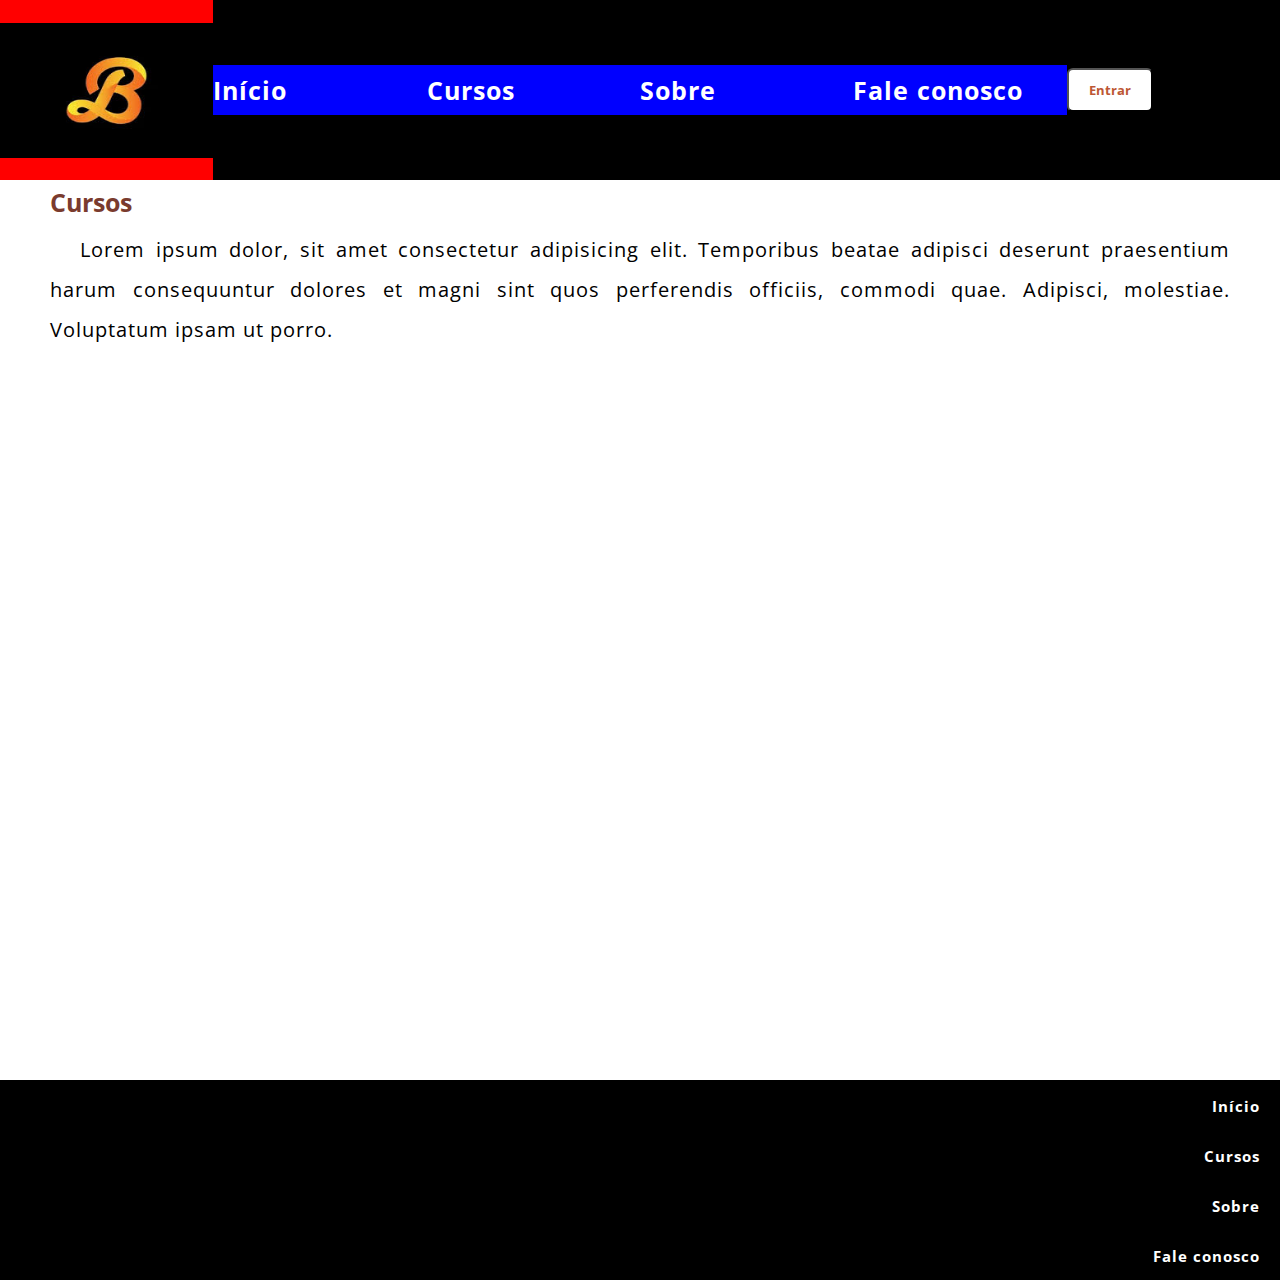
<file: cursos.html>
<!DOCTYPE html>
<html lang="pt-br">
	<head>
		<meta charset="UTF-8" />
		<meta name="viewport" content="width=device-width, initial-scale=1.0" />
		<title>Cursos</title>
		<scrip src="./scripts/main.js"></scrip>
		<link href="./styles/style.css" rel="stylesheet" />
		<link rel="preconnect" href="https://fonts.googleapis.com" />
		<link rel="preconnect" href="https://fonts.gstatic.com" crossorigin />
		<link
			href="https://fonts.googleapis.com/css2?family=Rubik+Bubbles&display=swap"
			rel="stylesheet"
		/>
		<link rel="preconnect" href="https://fonts.googleapis.com" />
		<link rel="preconnect" href="https://fonts.gstatic.com" crossorigin />
		<link
			href="https://fonts.googleapis.com/css2?family=Open+Sans:ital,wght@0,300;1,300&family=Rubik+Bubbles&display=swap"
			rel="stylesheet"
		/>
	</head>
	<body>
		<header>
			<ul class="topnav" id="menu-nav">
				<div class="logo">
					<a class="botoes-menu-sup" id="logo" href="./home.html">
						<img id="imagem-logo" src="images/letter.jfif" />
					</a>
				</div>
				<li>
					<a class="botoes-menu-sup" id="inicio" href="./home.html">Início</a>
				</li>
				<li>
					<a class="botoes-menu-sup" id="cursos" href="./cursos.html">Cursos</a>
				</li>
				<li>
					<a class="botoes-menu-sup" id="sobre" href="./sobre.html">Sobre</a>
				</li>
				<li>
					<a class="botoes-menu-sup" id="fale-conosco" href="./faleconosco.html"
						>Fale conosco</a
					>
				</li>
				<li>
					<div class="menu-button">
						<form action="login.html">
							<button id="login-button" type="submit">Entrar</button>
						</form>
					</div>
				</li>
			</ul>
		</header>

		<div class="conteúdo-página">
			<h1>Cursos</h1>
			<p>
				Lorem ipsum dolor, sit amet consectetur adipisicing elit. Temporibus
				beatae adipisci deserunt praesentium harum consequuntur dolores et magni
				sint quos perferendis officiis, commodi quae. Adipisci, molestiae.
				Voluptatum ipsam ut porro.
			</p>
		</div>

		<footer>
			<nav>
				<ul id="footer">
					<li>
						<a class="link-footer" id="inicio-footer" href="./home.html"
							>Início</a
						>
					</li>

					<li>
						<a class="link-footer" id="cursos-footer" href="./cursos.html"
							>Cursos</a
						>
					</li>

					<li>
						<a class="link-footer" id="sobre-footer" href="./sobre.html"
							>Sobre</a
						>
					</li>

					<li>
						<a
							class="link-footer"
							id="fale-conosco-footer"
							href="./faleconosco.html"
							>Fale conosco</a
						>
					</li>
				</ul>
			</nav>
		</footer>
	</body>
</html>
</file>
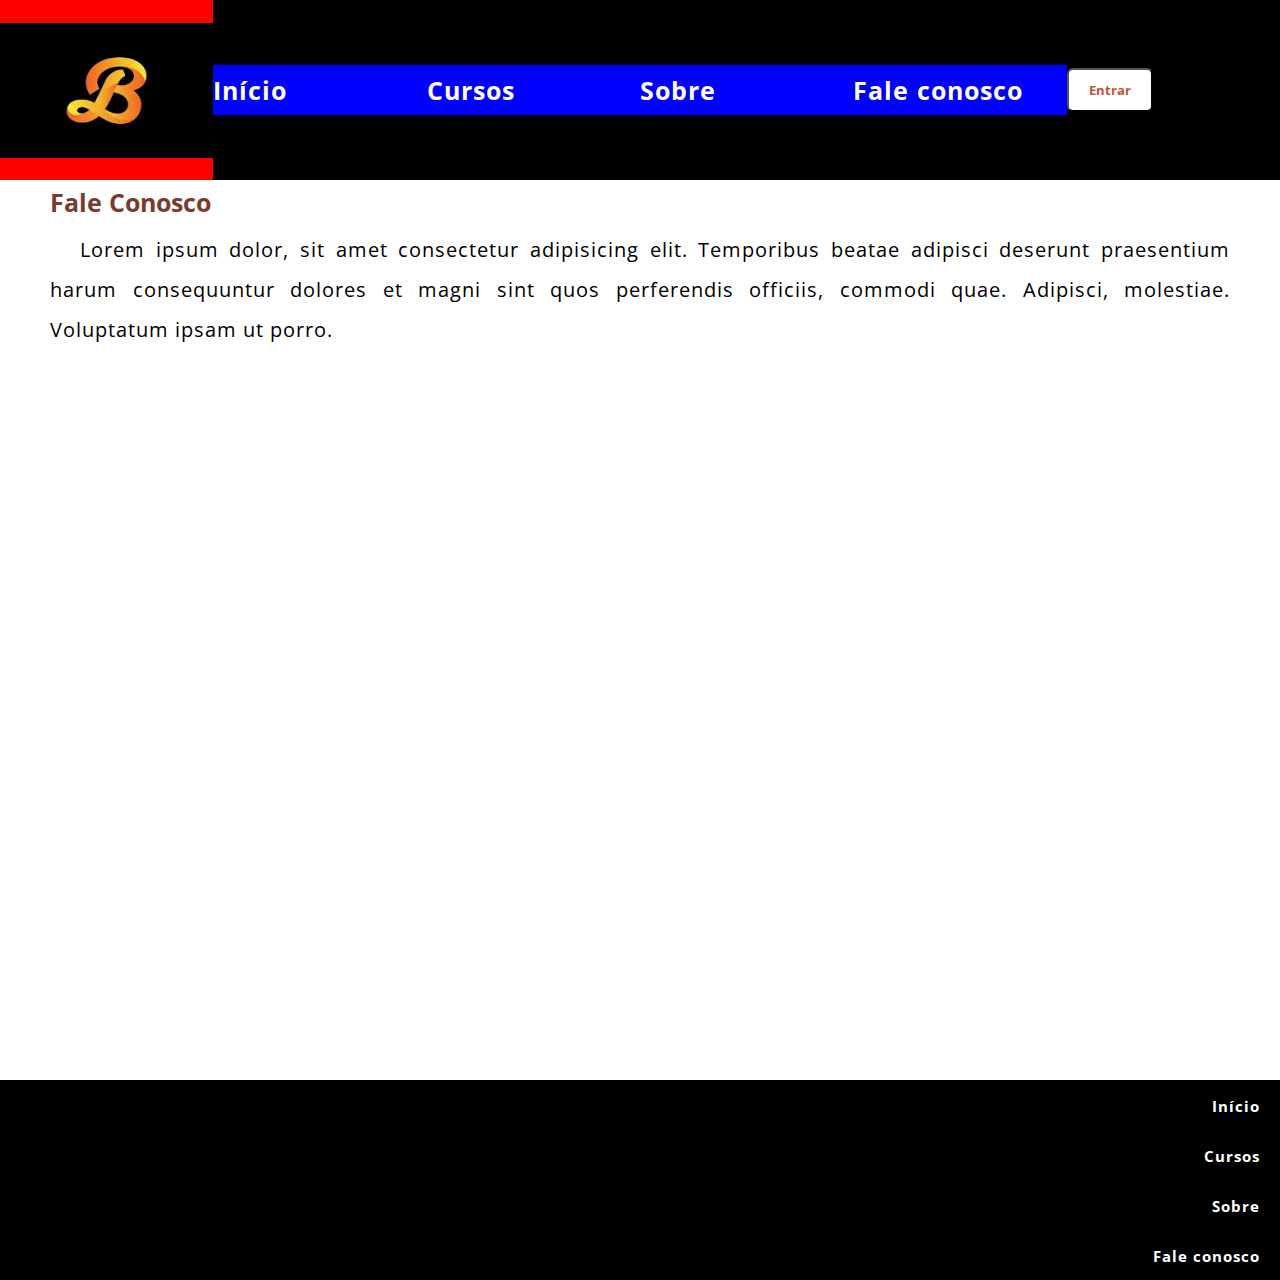
<file: faleconosco.html>
<!DOCTYPE html>
<html lang="pt-br">
	<head>
		<meta charset="UTF-8" />
		<meta name="viewport" content="width=device-width, initial-scale=1.0" />
		<title>Fale Conosco</title>
		<scrip src="./scripts/main.js"></scrip>
		<link href="./styles/style.css" rel="stylesheet" />
		<link rel="preconnect" href="https://fonts.googleapis.com" />
		<link rel="preconnect" href="https://fonts.gstatic.com" crossorigin />
		<link
			href="https://fonts.googleapis.com/css2?family=Rubik+Bubbles&display=swap"
			rel="stylesheet"
		/>
		<link rel="preconnect" href="https://fonts.googleapis.com" />
		<link rel="preconnect" href="https://fonts.gstatic.com" crossorigin />
		<link
			href="https://fonts.googleapis.com/css2?family=Open+Sans:ital,wght@0,300;1,300&family=Rubik+Bubbles&display=swap"
			rel="stylesheet"
		/>
	</head>
	<body>
		<header>
			<ul class="topnav" id="menu-nav">
				<div class="logo">
					<a class="botoes-menu-sup" id="logo" href="./home.html">
						<img id="imagem-logo" src="images/letter.jfif" />
					</a>
				</div>
				<li>
					<a class="botoes-menu-sup" id="inicio" href="./home.html">Início</a>
				</li>
				<li>
					<a class="botoes-menu-sup" id="cursos" href="./cursos.html">Cursos</a>
				</li>
				<li>
					<a class="botoes-menu-sup" id="sobre" href="./sobre.html">Sobre</a>
				</li>
				<li>
					<a class="botoes-menu-sup" id="fale-conosco" href="./faleconosco.html"
						>Fale conosco</a
					>
				</li>
				<li>
					<div class="menu-button">
						<form action="login.html">
							<button id="login-button" type="submit">Entrar</button>
						</form>
					</div>
				</li>
			</ul>
		</header>
		<div class="conteúdo-página">
			<h1>Fale Conosco</h1>
			<p>
				Lorem ipsum dolor, sit amet consectetur adipisicing elit. Temporibus
				beatae adipisci deserunt praesentium harum consequuntur dolores et magni
				sint quos perferendis officiis, commodi quae. Adipisci, molestiae.
				Voluptatum ipsam ut porro.
			</p>
		</div>
		<footer>
			<nav>
				<ul id="footer">
					<li>
						<a class="link-footer" id="inicio-footer" href="./home.html"
							>Início</a
						>
					</li>

					<li>
						<a class="link-footer" id="cursos-footer" href="./cursos.html"
							>Cursos</a
						>
					</li>

					<li>
						<a class="link-footer" id="sobre-footer" href="./sobre.html"
							>Sobre</a
						>
					</li>

					<li>
						<a
							class="link-footer"
							id="fale-conosco-footer"
							href="./faleconosco.html"
							>Fale conosco</a
						>
					</li>
				</ul>
			</nav>
		</footer>
	</body>
</html>
</file>
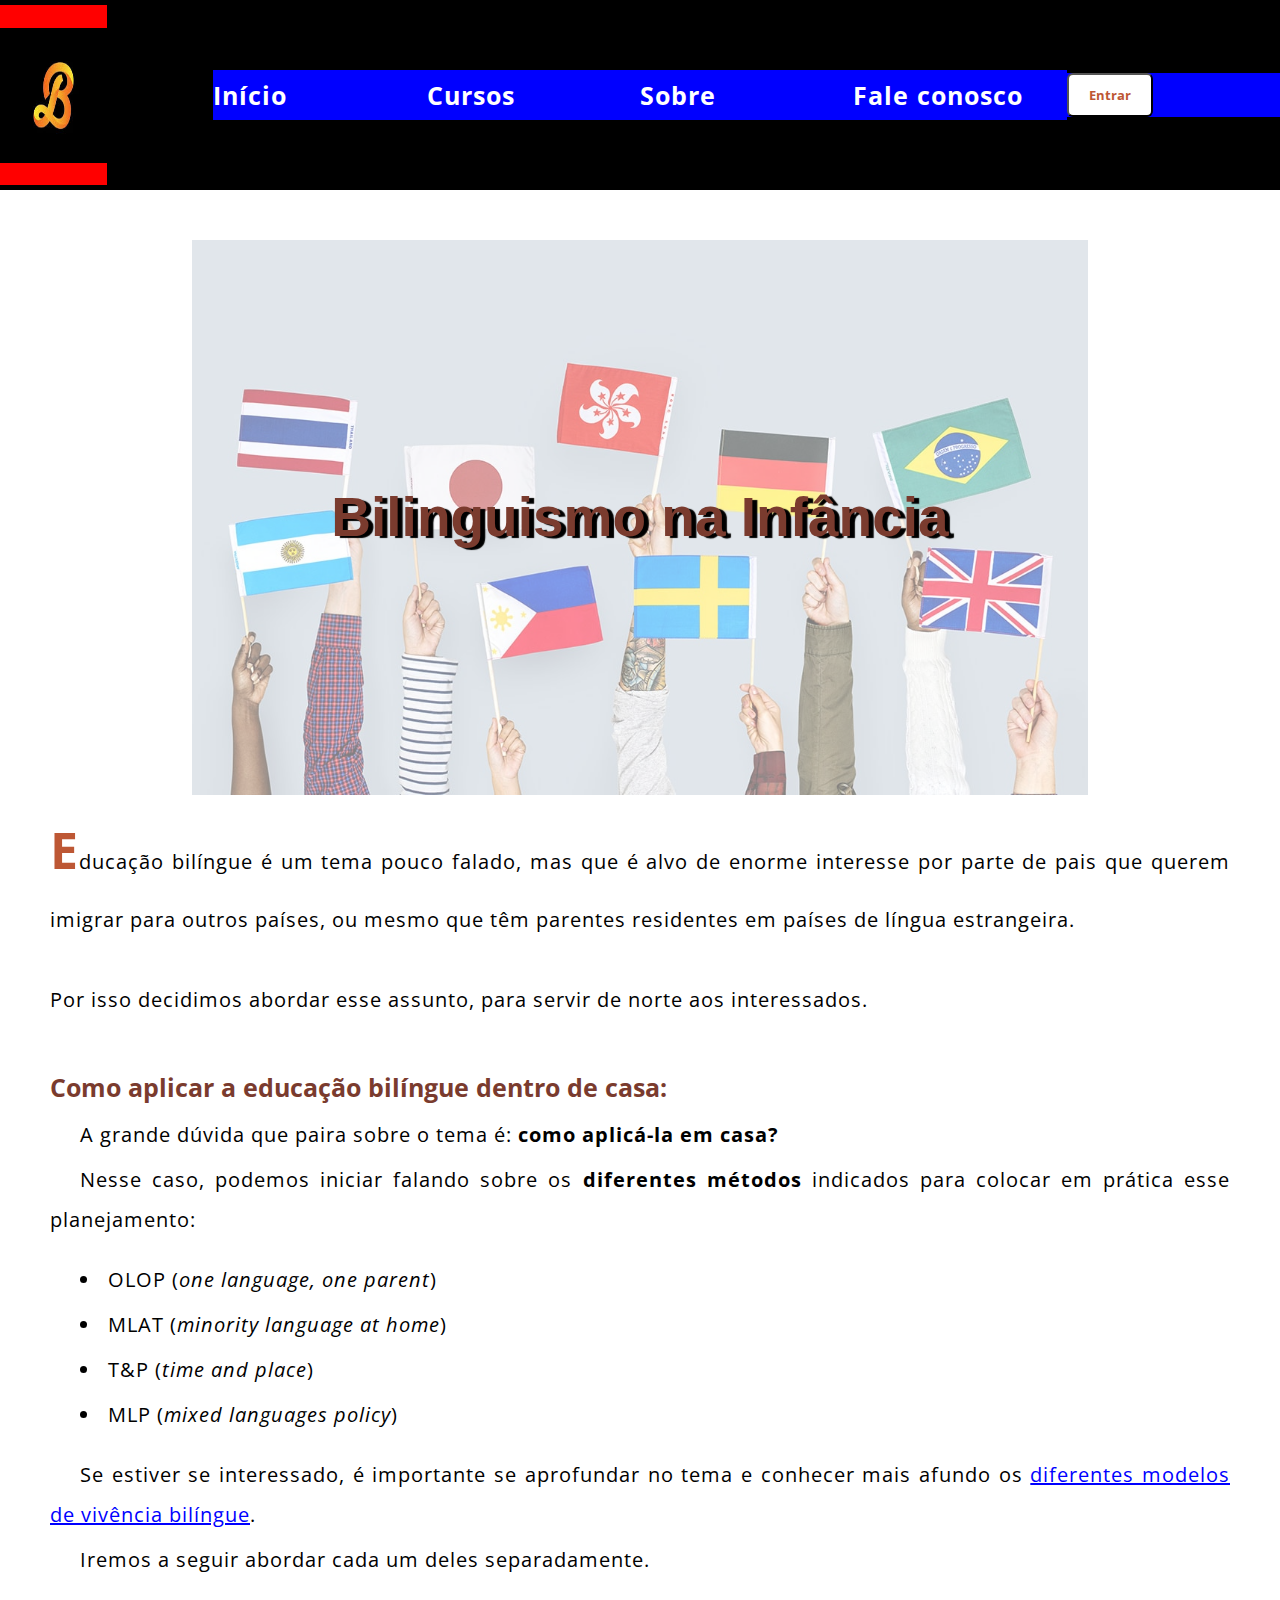
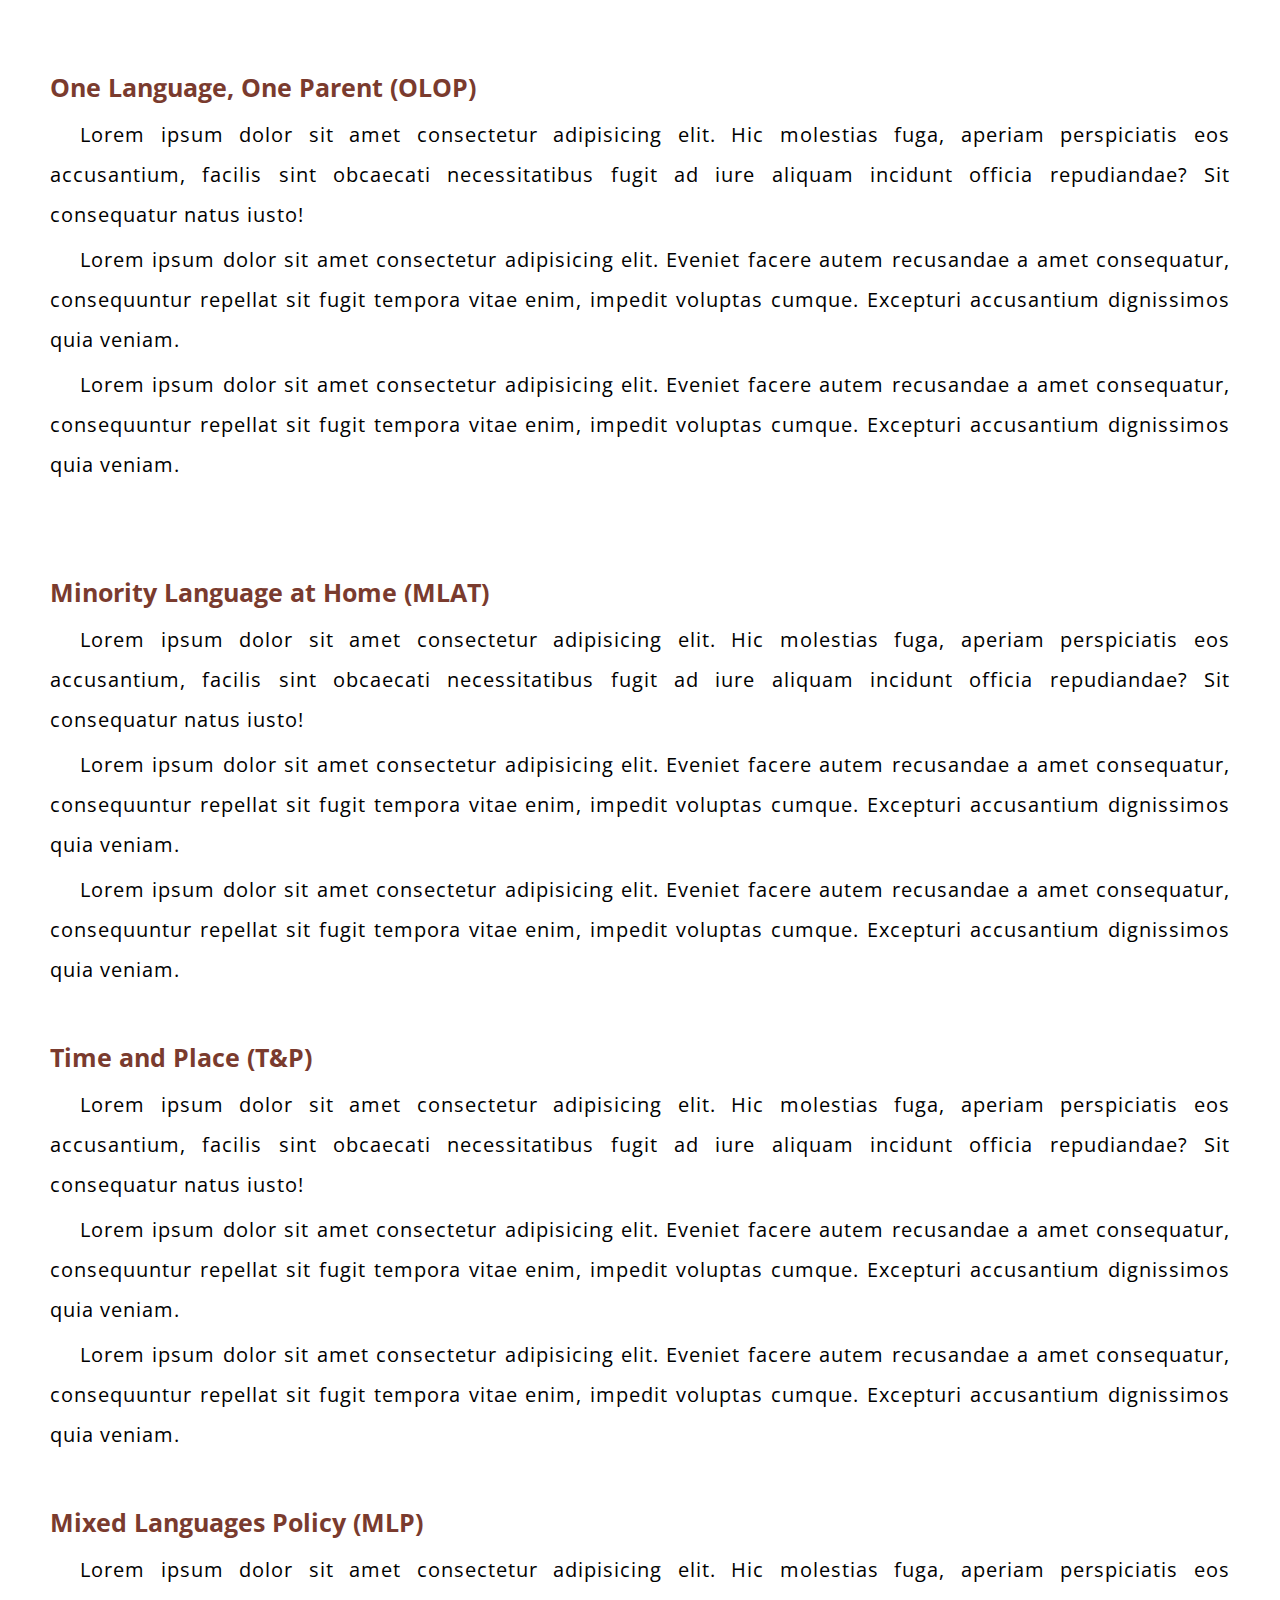
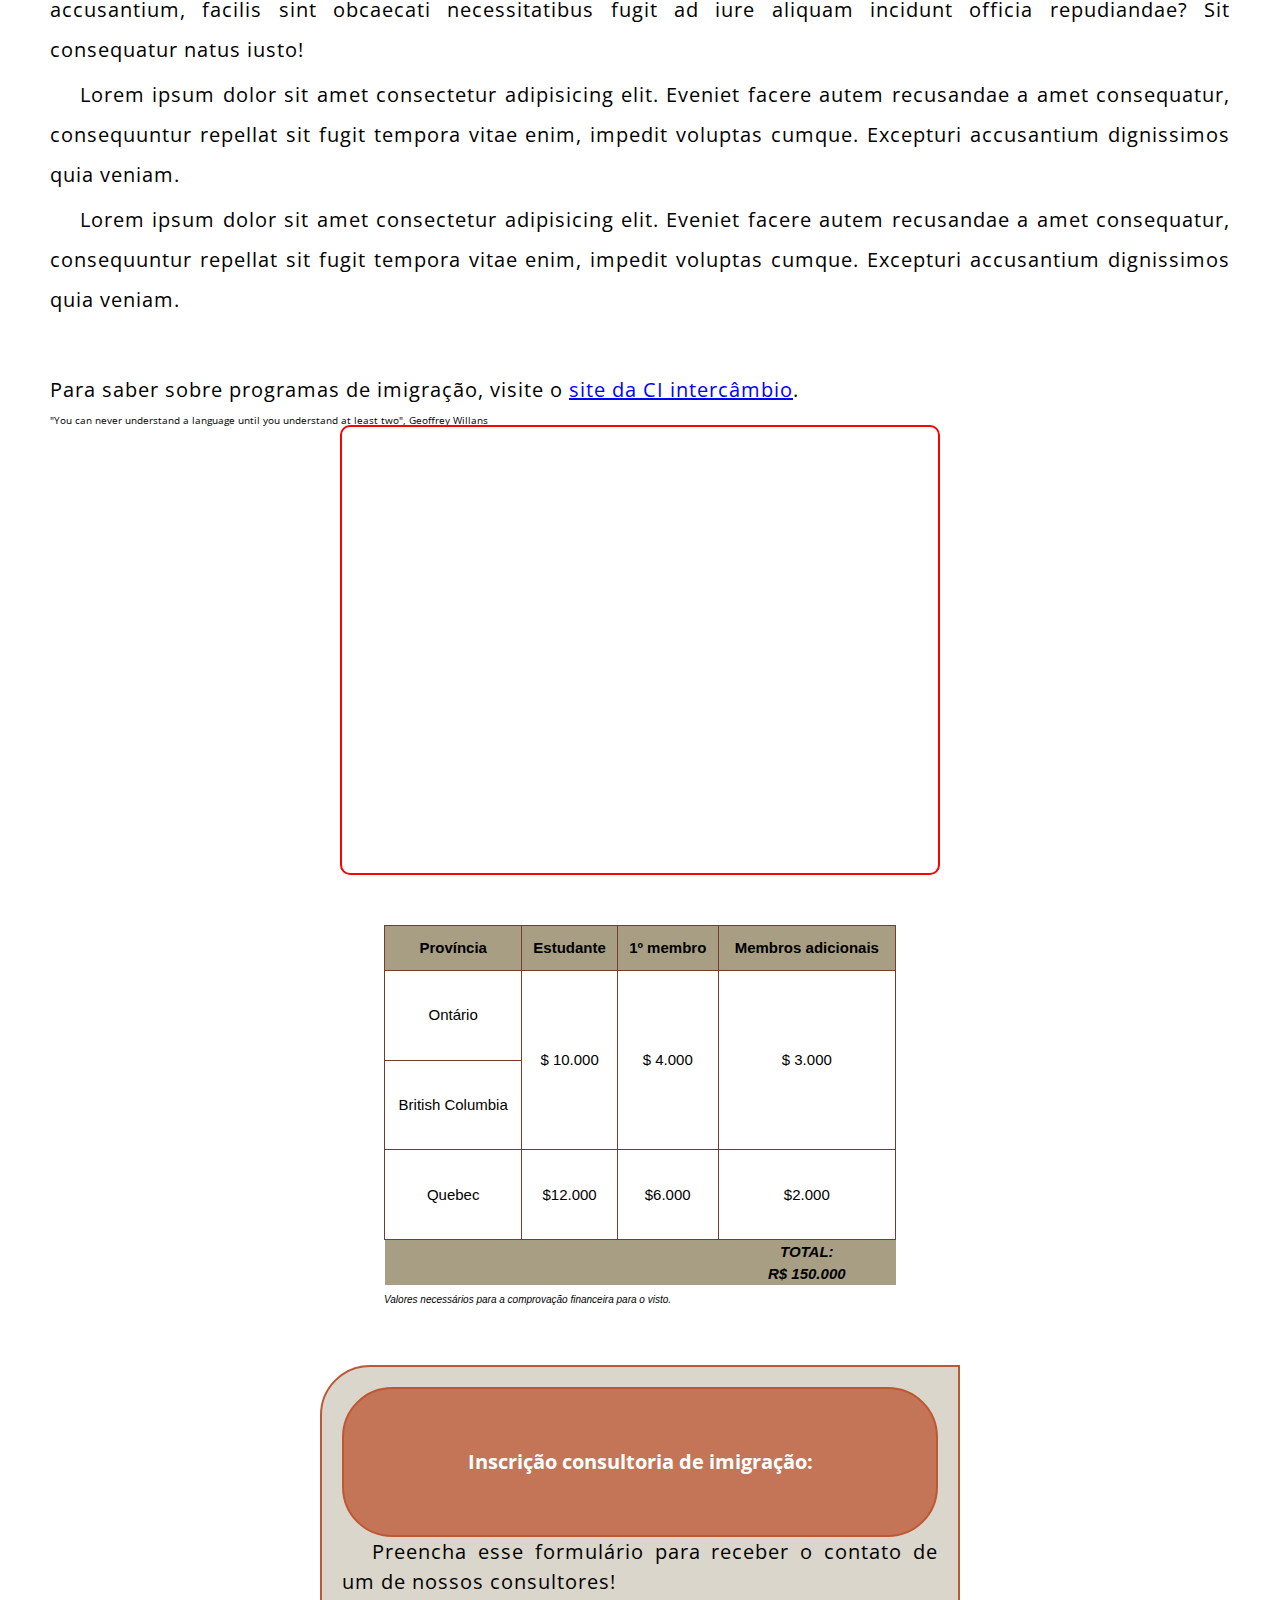
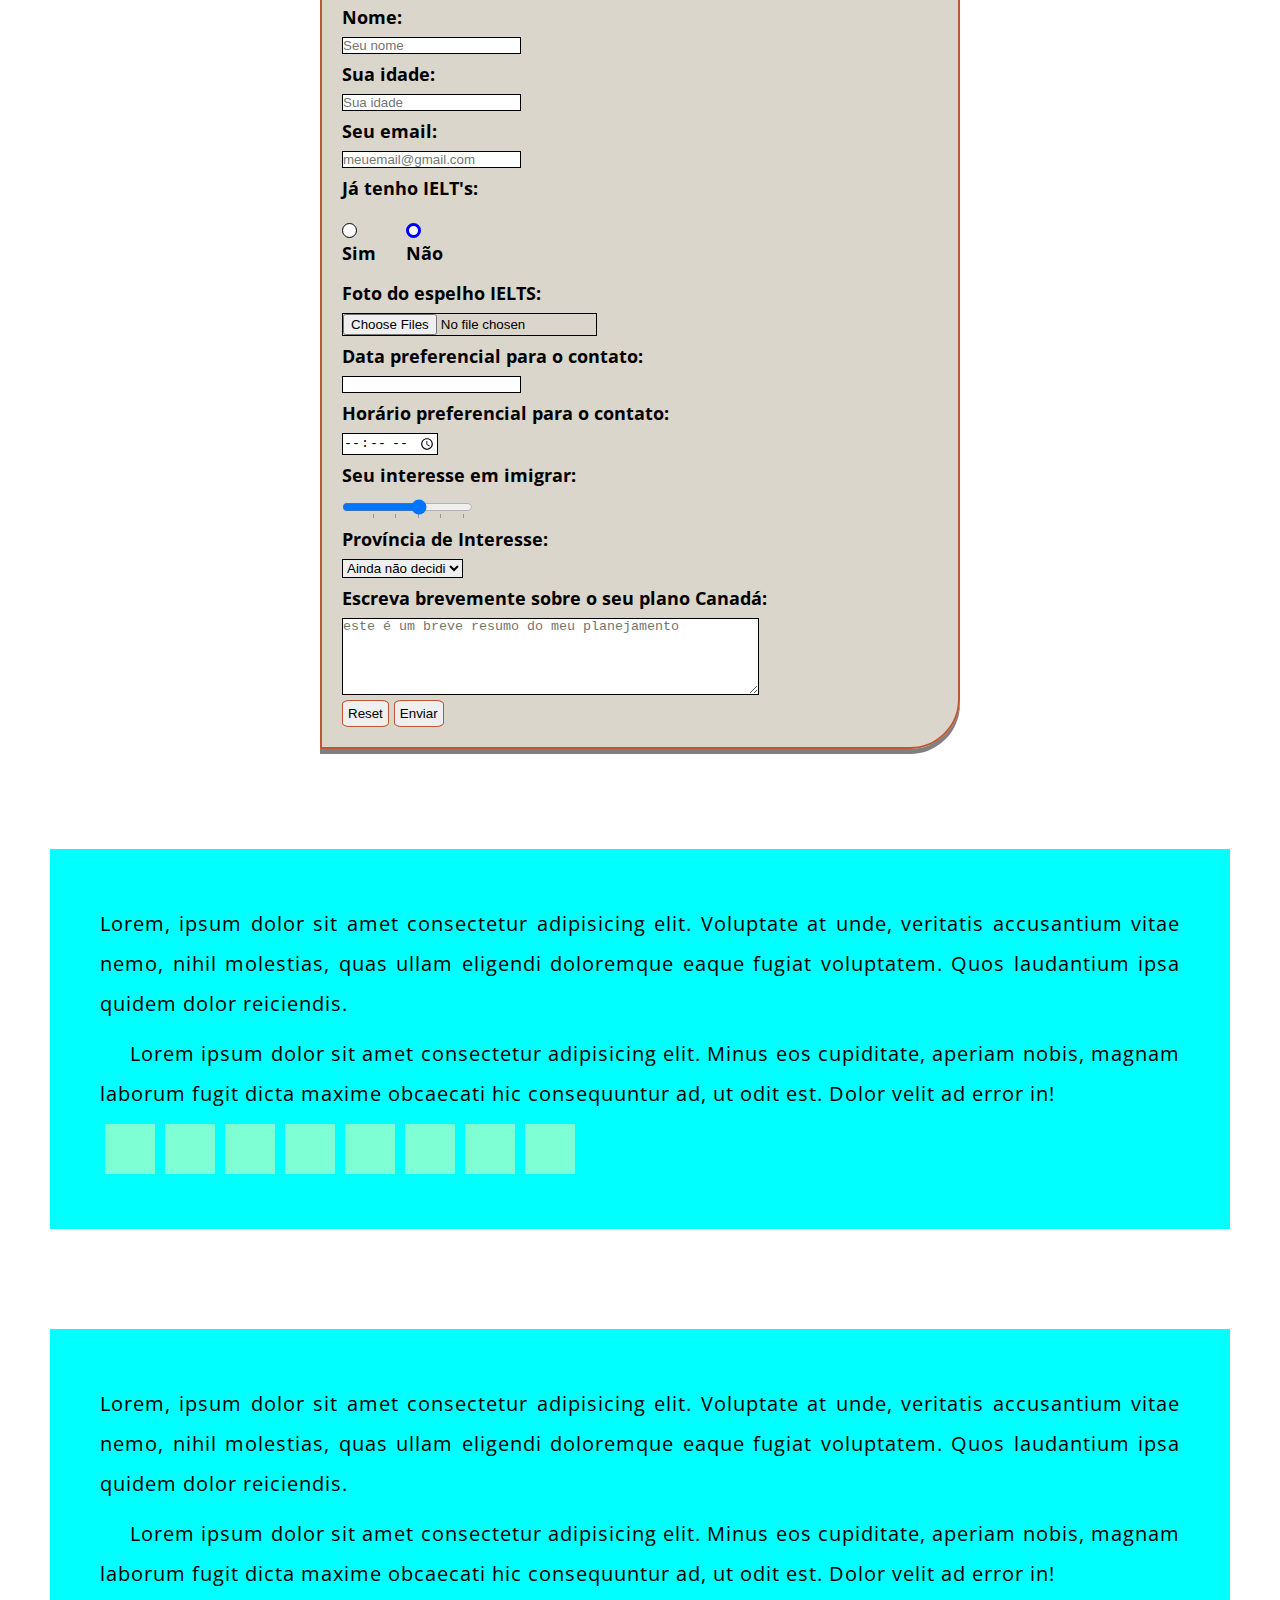
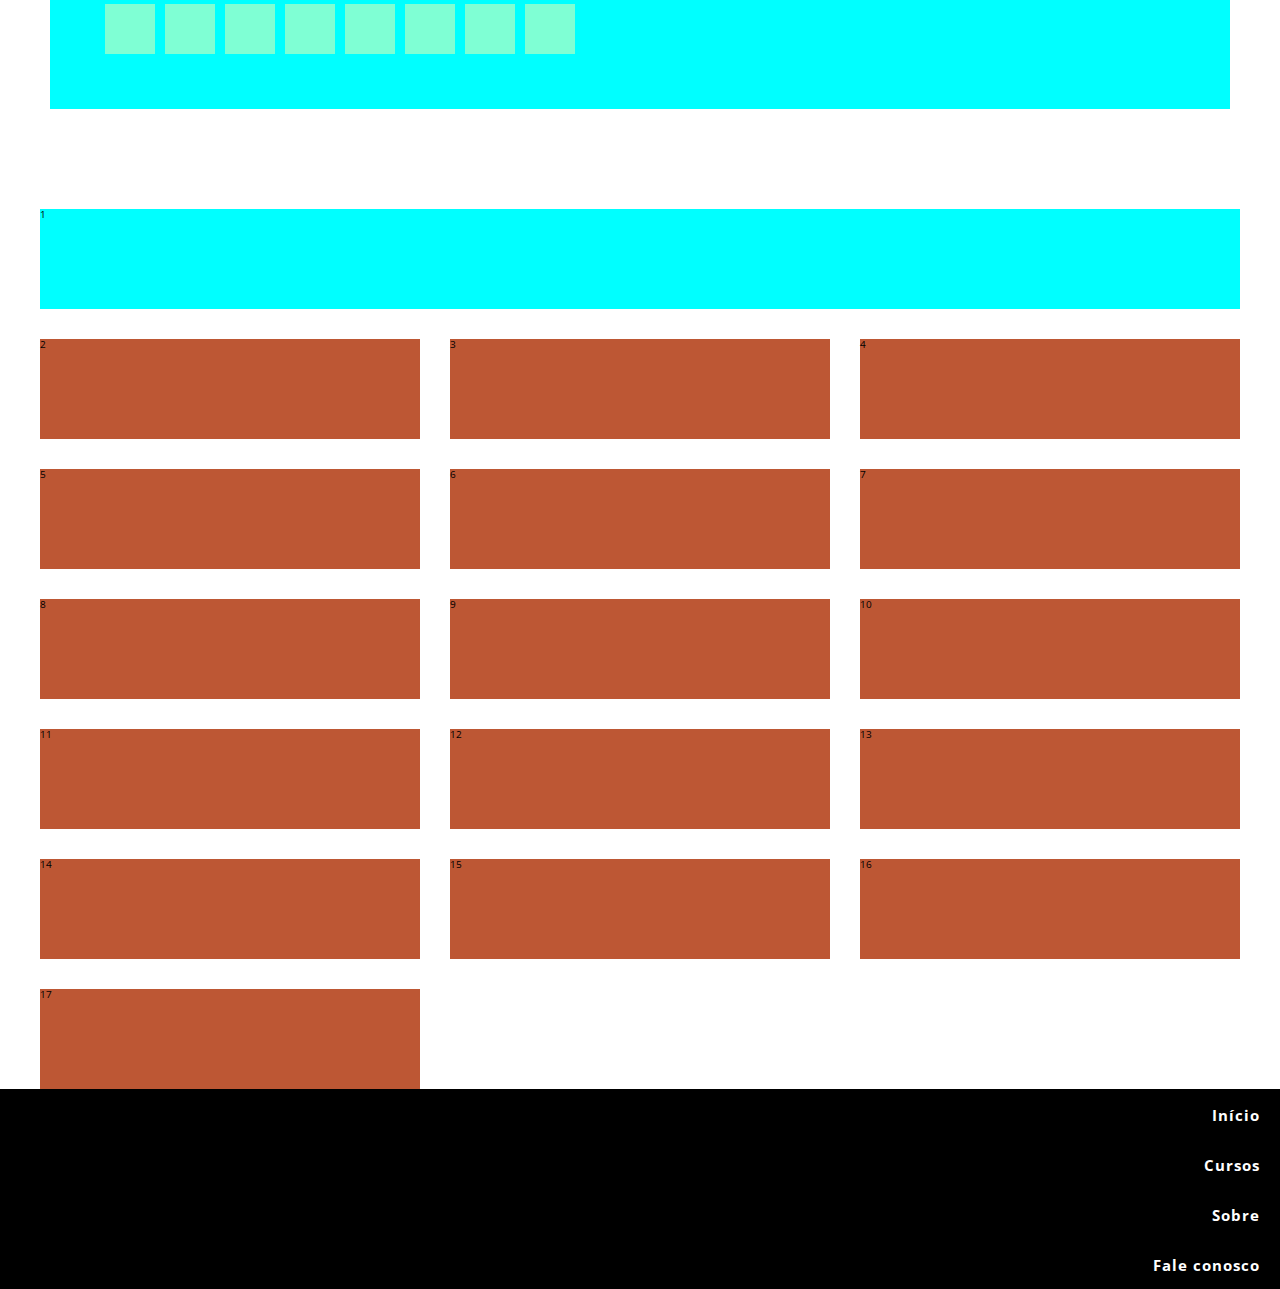
<file: home.html>
<!DOCTYPE html>
<html lang="pt-br">
	<head>
		<meta charset="UTF-8" />
		<meta name="viewport" content="width=device-width, initial-scale=1.0" />
		<title>Bilinguismo na Infância</title>
		<scrip src="./scripts/main.js"></scrip>
		<link rel="stylesheet" href="./styles/style.css" />
		<link rel="preconnect" href="https://fonts.googleapis.com" />
		<link rel="preconnect" href="https://fonts.gstatic.com" crossorigin />
		<link
			href="https://fonts.googleapis.com/css2?family=Rubik+Bubbles&display=swap"
			rel="stylesheet"
		/>
		<link rel="preconnect" href="https://fonts.googleapis.com" />
		<link rel="preconnect" href="https://fonts.gstatic.com" crossorigin />
		<link
			href="https://fonts.googleapis.com/css2?family=Open+Sans:ital,wght@0,300;1,300&family=Rubik+Bubbles&display=swap"
			rel="stylesheet"
		/>
	</head>

	<body>
		<header>
			<nav>
				<ul class="topnav" id="menu-nav">
					<li>
						<div class="logo">
							<a class="botoes-menu-sup" id="logo" href="./home.html">
								<img id="imagem-logo" src="images/letter.jfif" />
							</a>
						</div>
					</li>
					<li>
						<a class="botoes-menu-sup" id="inicio" href="./home.html">Início</a>
					</li>
					<li>
						<a class="botoes-menu-sup" id="cursos" href="./cursos.html"
							>Cursos</a
						>
					</li>
					<li>
						<a class="botoes-menu-sup" id="sobre" href="./sobre.html">Sobre</a>
					</li>
					<li>
						<a
							class="botoes-menu-sup"
							id="fale-conosco"
							href="./faleconosco.html"
							>Fale conosco</a
						>
					</li>
					<li>
						<div class="botoes-menu-sup" class="menu-button">
							<form action="login.html">
								<button id="login-button" type="submit">Entrar</button>
							</form>
						</div>
					</li>
				</ul>
			</nav>
		</header>

		<main>
			<div class="banner">
				<img
					src="./images/bilinguismo.jpg"
					alt="Pessoas hasteando bandeiras de diferentes países"
				/>
				<h1>Bilinguismo na Infância</h1>
			</div>

			<div class="conteúdo-página">
				<section class="introdução">
					<p>
						Educação bilíngue é um tema pouco falado, mas que é alvo de enorme
						interesse por parte de pais que querem imigrar para outros países,
						ou mesmo que têm parentes residentes em países de língua
						estrangeira.
						<br />
						<br />
						Por isso decidimos abordar esse assunto, para servir de norte aos
						interessados.
					</p>
				</section>

				<section id="aplicação-tema">
					<h1 class="landingpage-headings" id="heading-2">
						Como aplicar a educação bilíngue dentro de casa:
					</h1>

					<p>
						A grande dúvida que paira sobre o tema é:
						<strong>como aplicá-la em casa?</strong>
					</p>

					<p>
						Nesse caso, podemos iniciar falando sobre os
						<b>diferentes métodos</b> indicados para colocar em prática esse
						planejamento:
					</p>

					<ul class="lista">
						<li>
							<a href="#OLOP"> OLOP (<i>one language, one parent</i>)</a>
						</li>

						<li>
							<a href="#MLAT"> MLAT (<i>minority language at home</i>)</a>
						</li>

						<li>
							<a href="#T&P">T&P (<i>time and place</i>)</a>
						</li>

						<li>
							<a href="#MLP">MLP (<i>mixed languages policy</i>)</a>
						</li>
					</ul>

					<p>
						Se estiver se interessado, é importante se aprofundar no tema e
						conhecer mais afundo os
						<a
							class="link"
							href="https://bilingual-babies.com/from-opol-to-mlh-different-models-of-bilingual-living/"
							target="_blank"
						>
							diferentes modelos de vivência bilíngue</a
						>.
					</p>

					<p>Iremos a seguir abordar cada um deles separadamente.</p>
				</section>
				<section id="OLOP">
					<h1>One Language, One Parent (OLOP)</h1>

					<p>
						Lorem ipsum dolor sit amet consectetur adipisicing elit. Hic
						molestias fuga, aperiam perspiciatis eos accusantium, facilis sint
						obcaecati necessitatibus fugit ad iure aliquam incidunt officia
						repudiandae? Sit consequatur natus iusto!
					</p>

					<p>
						Lorem ipsum dolor sit amet consectetur adipisicing elit. Eveniet
						facere autem recusandae a amet consequatur, consequuntur repellat
						sit fugit tempora vitae enim, impedit voluptas cumque. Excepturi
						accusantium dignissimos quia veniam.
					</p>

					<p>
						Lorem ipsum dolor sit amet consectetur adipisicing elit. Eveniet
						facere autem recusandae a amet consequatur, consequuntur repellat
						sit fugit tempora vitae enim, impedit voluptas cumque. Excepturi
						accusantium dignissimos quia veniam.
					</p>
				</section>

				<section id="MLAT">
					<h1>Minority Language at Home (MLAT)</h1>

					<p>
						Lorem ipsum dolor sit amet consectetur adipisicing elit. Hic
						molestias fuga, aperiam perspiciatis eos accusantium, facilis sint
						obcaecati necessitatibus fugit ad iure aliquam incidunt officia
						repudiandae? Sit consequatur natus iusto!
					</p>

					<p>
						Lorem ipsum dolor sit amet consectetur adipisicing elit. Eveniet
						facere autem recusandae a amet consequatur, consequuntur repellat
						sit fugit tempora vitae enim, impedit voluptas cumque. Excepturi
						accusantium dignissimos quia veniam.
					</p>

					<p>
						Lorem ipsum dolor sit amet consectetur adipisicing elit. Eveniet
						facere autem recusandae a amet consequatur, consequuntur repellat
						sit fugit tempora vitae enim, impedit voluptas cumque. Excepturi
						accusantium dignissimos quia veniam.
					</p>
				</section>

				<section id="T&P">
					<h1>Time and Place (T&P)</h1>

					<p>
						Lorem ipsum dolor sit amet consectetur adipisicing elit. Hic
						molestias fuga, aperiam perspiciatis eos accusantium, facilis sint
						obcaecati necessitatibus fugit ad iure aliquam incidunt officia
						repudiandae? Sit consequatur natus iusto!
					</p>

					<p>
						Lorem ipsum dolor sit amet consectetur adipisicing elit. Eveniet
						facere autem recusandae a amet consequatur, consequuntur repellat
						sit fugit tempora vitae enim, impedit voluptas cumque. Excepturi
						accusantium dignissimos quia veniam.
					</p>

					<p>
						Lorem ipsum dolor sit amet consectetur adipisicing elit. Eveniet
						facere autem recusandae a amet consequatur, consequuntur repellat
						sit fugit tempora vitae enim, impedit voluptas cumque. Excepturi
						accusantium dignissimos quia veniam.
					</p>
				</section>

				<section id="MLP">
					<h1>Mixed Languages Policy (MLP)</h1>

					<p>
						Lorem ipsum dolor sit amet consectetur adipisicing elit. Hic
						molestias fuga, aperiam perspiciatis eos accusantium, facilis sint
						obcaecati necessitatibus fugit ad iure aliquam incidunt officia
						repudiandae? Sit consequatur natus iusto!
					</p>

					<p>
						Lorem ipsum dolor sit amet consectetur adipisicing elit. Eveniet
						facere autem recusandae a amet consequatur, consequuntur repellat
						sit fugit tempora vitae enim, impedit voluptas cumque. Excepturi
						accusantium dignissimos quia veniam.
					</p>

					<p>
						Lorem ipsum dolor sit amet consectetur adipisicing elit. Eveniet
						facere autem recusandae a amet consequatur, consequuntur repellat
						sit fugit tempora vitae enim, impedit voluptas cumque. Excepturi
						accusantium dignissimos quia veniam.
					</p>
				</section>

				<section id="programas-imigração">
					<p>
						Para saber sobre programas de imigração, visite o
						<a
							class="link"
							href="https://www.ci.com.br/pt-br/imigracao-canada/imigrar-para-o-canada"
							target="_blank"
							>site da CI intercâmbio</a
						>.
					</p>
				</section>

				<div class="citação">
					"You can never understand a language until you understand at least
					two", Geoffrey Willans
				</div>

				<section id="mapa-endereço">
					<iframe
						src="https://www.google.com/maps/embed?pb=!1m18!1m12!1m3!1d932.4265250306785!2d-48.11834930091185!3d-15.804236333467538!2m3!1f0!2f0!3f0!3m2!1i1024!2i768!4f13.1!3m3!1m2!1s0x935bcdc6226393b5%3A0x16307a67452afe9d!2sPanificadora%20Fratelli!5e0!3m2!1spt-BR!2sbr!4v1702235958527!5m2!1spt-BR!2sbr"
						width="600"
						height="450"
						style="border: 2px solid red"
						allowfullscreen="true"
						loading="lazy"
						referrerpolicy="no-referrer-when-downgrade"
					></iframe>
				</section>
			</div>
		</main>

		<!--hr é uma tag em bloco-->
		<div class="div-table">
			<table class="table">
				<caption>
					Valores necessários para a comprovação financeira para o visto.
				</caption>
				<thead>
					<tr>
						<th>Província</th>
						<th>Estudante</th>
						<th>1º membro</th>
						<th>Membros adicionais</th>
					</tr>
				</thead>

				<tbody>
					<tr>
						<td>Ontário</td>
						<td rowspan="2">$ 10.000</td>
						<td rowspan="2">$ 4.000</td>
						<td rowspan="2">$ 3.000</td>
					</tr>
					<tr>
						<td>British Columbia</td>
					</tr>
					<tr>
						<td>Quebec</td>
						<td>$12.000</td>
						<td>$6.000</td>
						<td>$2.000</td>
					</tr>
				</tbody>
				<tfoot>
					<tr>
						<td></td>
						<td colspan="2" rowspan="2"></td>
						<td>TOTAL:</td>
					</tr>
					<tr>
						<td></td>
						<td>R$ 150.000</td>
					</tr>
				</tfoot>
			</table>

			<section class="formulario">
				<form action="#" method="get" target="_self" autocomplete="off">
					<div id="titulo-form">
						<h1>Inscrição consultoria de imigração:</h1>
					</div>
					<p>
						Preencha esse formulário para receber o contato de um de nossos
						consultores!
					</p>

					<label for="nome" class="label-nome">Nome:</label>
					<input
						type="text"
						id="nome"
						name="nome"
						placeholder="Seu nome"
						onfocus="mudarBorda()"
						required
					/>

					<label for="idade">Sua idade:</label>
					<input
						type="number"
						id="idade"
						name="idade"
						placeholder="Sua idade"
						max=""
						step="none"
						required
					/>

					<label for="email">Seu email:</label>
					<input
						type="email"
						id="email"
						name="email"
						placeholder="meuemail@gmail.com"
						required
					/>

					<label id="IELTS-label">Já tenho IELT's:</label>
					<div class="IELTS">
						<label>
							<input
								class="IELTS-input"
								type="radio"
								id="sim"
								name="ielts"
								value="sim"
							/>
							Sim
						</label>
						<label>
							<input
								class="IELTS-input"
								type="radio"
								id="não"
								name="ielts"
								value="não"
								checked
							/>
							Não
						</label>
					</div>

					<label for="espelho-ielts">Foto do espelho IELTS:</label>
					<input
						class="espelho-ielts1"
						type="file"
						id="espelho-ielts"
						name="resultado-ielts"
						accept=".png,.svg,image/*"
						multiple
					/>

					<label for="data">Data preferencial para o contato:</label>
					<input type="datetime" id="data" name="data" required />

					<label for="hora">Horário preferencial para o contato:</label>
					<input type="time" id="hora" name="hora" required />

					<label for="range">Seu interesse em imigrar:</label>
					<input
						type="range"
						id="range"
						name="range"
						min="0"
						max="10"
						step="2"
						list="lista"
					/>

					<datalist id="lista">
						<option value="2" label="2"></option>
						<option value="4"></option>
						<option value="6" label="6"></option>
						<option value="8"></option>
						<option value="10" label="10"></option>
					</datalist>
					<!-- Datalist não funciona na maioria dos navegadores
				 -->

					<label for="provincia">Província de Interesse:</label>
					<select id="provincia" name="provincia">
						<option value="Alberta" label="Alberta"></option>
						<option value="British-Columbia" label="British Columbia"></option>
						<option value="Ontario" label="Ontario"></option>
						<option value="Quebec" label="Quebec"></option>
						<option value="Nenhuma" label="Ainda não decidi" selected></option>
					</select>

					<label for="texto-intencao"
						>Escreva brevemente sobre o seu plano Canadá:</label
					>
					<textarea
						name="relato"
						id="relato"
						placeholder="este é um breve resumo do meu planejamento"
						rows="5"
						cols="50"
					></textarea>

					<div class="div-botoes-finais">
						<button class="botao-final" id="reset" type="reset">Reset</button>
						<button
							class="botao-final"
							id="enviar"
							type="submit"
							onclick="mensagemValidacao()"
						>
							Enviar
						</button>
					</div>
				</form>
			</section>
		</div>

		<div class="flex-pai">
			<div class="flex-filho">
				<p>
					Lorem, ipsum dolor sit amet consectetur adipisicing elit. Voluptate at
					unde, veritatis accusantium vitae nemo, nihil molestias, quas ullam
					eligendi doloremque eaque fugiat voluptatem. Quos laudantium ipsa
					quidem dolor reiciendis.
				</p>
				<p>
					Lorem ipsum dolor sit amet consectetur adipisicing elit. Minus eos
					cupiditate, aperiam nobis, magnam laborum fugit dicta maxime obcaecati
					hic consequuntur ad, ut odit est. Dolor velit ad error in!
				</p>

				<div class="flex-neto">
					<div class="elemento-neto"></div>
					<div class="elemento-neto"></div>
					<div class="elemento-neto"></div>
					<div class="elemento-neto"></div>
					<div class="elemento-neto"></div>
					<div class="elemento-neto"></div>
					<div class="elemento-neto"></div>
					<div class="elemento-neto"></div>
				</div>
			</div>
			<div class="flex-filho">
				<p>
					Lorem, ipsum dolor sit amet consectetur adipisicing elit. Voluptate at
					unde, veritatis accusantium vitae nemo, nihil molestias, quas ullam
					eligendi doloremque eaque fugiat voluptatem. Quos laudantium ipsa
					quidem dolor reiciendis.
				</p>
				<p>
					Lorem ipsum dolor sit amet consectetur adipisicing elit. Minus eos
					cupiditate, aperiam nobis, magnam laborum fugit dicta maxime obcaecati
					hic consequuntur ad, ut odit est. Dolor velit ad error in!
				</p>
				<div class="flex-neto">
					<div class="elemento-neto"></div>
					<div class="elemento-neto"></div>
					<div class="elemento-neto"></div>
					<div class="elemento-neto"></div>
					<div class="elemento-neto"></div>
					<div class="elemento-neto"></div>
					<div class="elemento-neto"></div>
					<div class="elemento-neto"></div>
				</div>
			</div>
		</div>

		<div class="grid">
			<div>1</div>
			<div>2</div>
			<div>3</div>
			<div>4</div>
			<div>5</div>
			<div>6</div>
			<div>7</div>
			<div>8</div>
			<div>9</div>
			<div>10</div>
			<div>11</div>
			<div>12</div>
			<div>13</div>
			<div>14</div>
			<div>15</div>
			<div>16</div>
			<div>17</div>
		</div>

		<footer>
			<nav>
				<ul id="footer">
					<li>
						<a class="link-footer" id="inicio-footer" href="./home.html"
							>Início</a
						>
					</li>

					<li>
						<a class="link-footer" id="cursos-footer" href="./cursos.html"
							>Cursos</a
						>
					</li>

					<li>
						<a class="link-footer" id="sobre-footer" href="./sobre.html"
							>Sobre</a
						>
					</li>

					<li>
						<a
							class="link-footer"
							id="fale-conosco-footer"
							href="./faleconosco.html"
							>Fale conosco</a
						>
					</li>
				</ul>
			</nav>
		</footer>

		<script>
			function mensagemValidacao() {
				let nome = document.getElementById("nome");
				let idade = document.getElementById("idade");

				// declara função que dispara validação

				// dentro da função valida os campos

				if (!nome.value) {
					alert("O nome não pode estar em branco");
				}
				if (!idade.value) {
					alert("A idade não pode estar em branco");
				}
				if (idade.value < 12) {
					alert("A idade não pode ser menor que 12");
				} else {
					alert("Formulário enviado com sucesso");
				}
			}

			// const inputNome = document.getElementById("nome");

			// let style = document.createElement("style");
			// style.type = "text/css";
			// style.innerHTML = ".cssClass {border:  #0000ff}";
			// document.getElementById("nome")
		</script>
	</body>
</html>
</file>
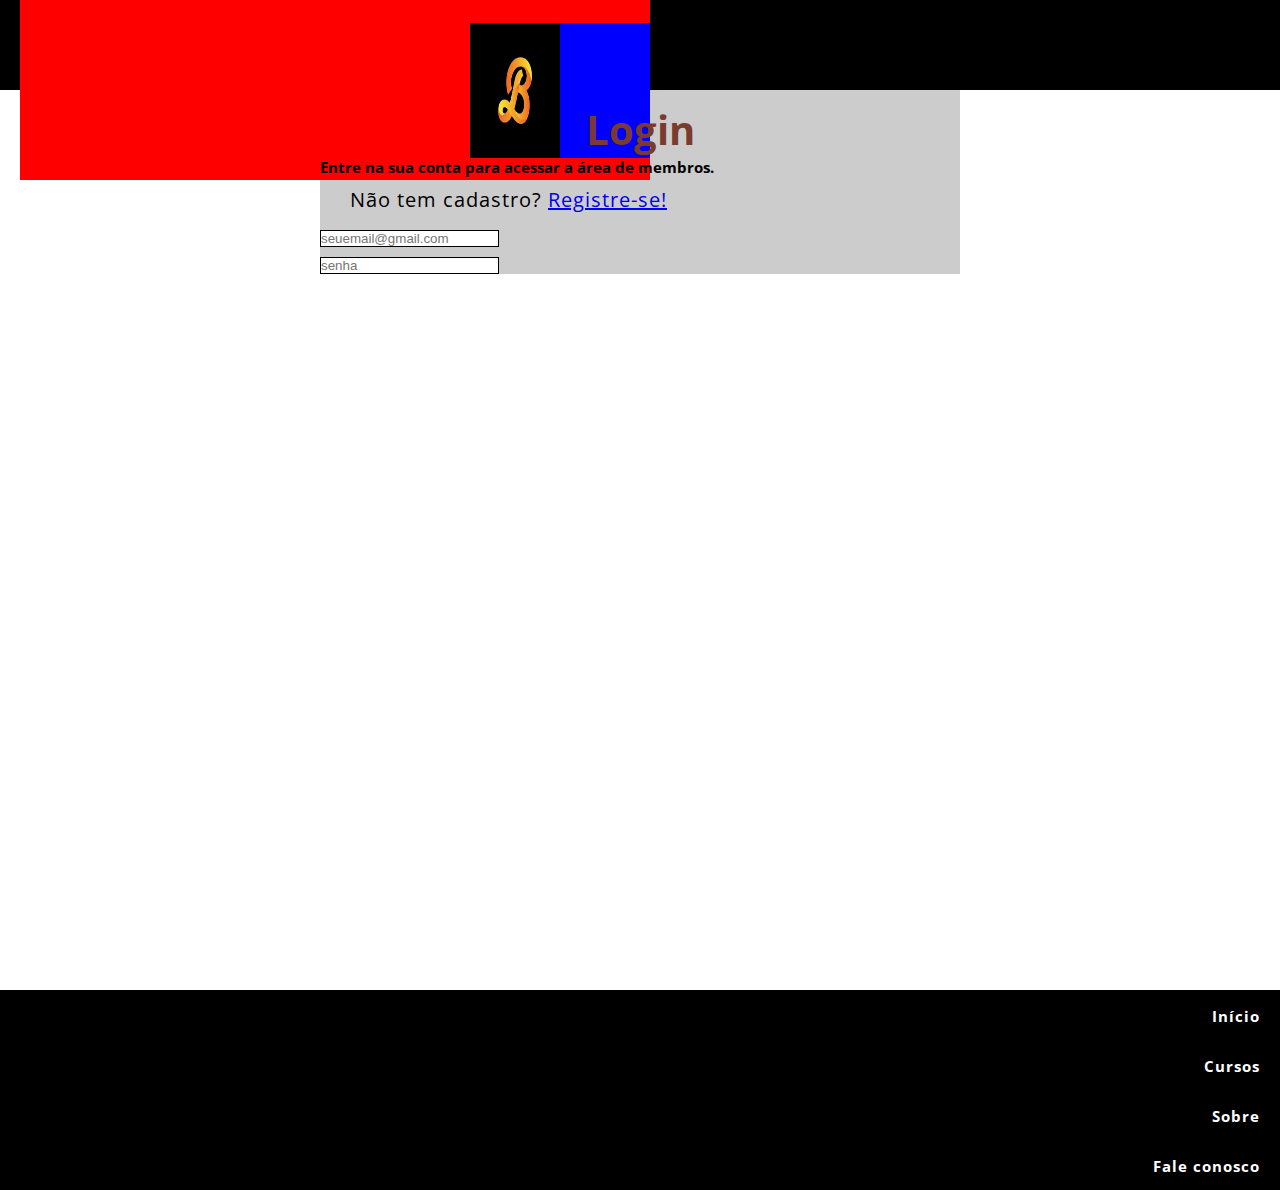
<file: login.html>
<!DOCTYPE html>
<html lang="pt-br">
	<head>
		<meta charset="UTF-8" />
		<meta name="viewport" content="width=device-width, initial-scale=1.0" />
		<title>Bilinguismo na Infância</title>
		<scrip src="./scripts/main.js"></scrip>
		<link href="./styles/style.css" rel="stylesheet" />
		<link rel="preconnect" href="https://fonts.googleapis.com" />
		<link rel="preconnect" href="https://fonts.gstatic.com" crossorigin />
		<link
			href="https://fonts.googleapis.com/css2?family=Rubik+Bubbles&display=swap"
			rel="stylesheet"
		/>
		<link rel="preconnect" href="https://fonts.googleapis.com" />
		<link rel="preconnect" href="https://fonts.gstatic.com" crossorigin />
		<link
			href="https://fonts.googleapis.com/css2?family=Open+Sans:ital,wght@0,300;1,300&family=Rubik+Bubbles&display=swap"
			rel="stylesheet"
		/>
	</head>
	<body>
		<header class="menu-login">
			<div class="logo">
				<a class="botoes-menu-sup" href="./home.html">
					<img id="imagem-logo" src="images/letter.jfif" />
				</a>
			</div>
		</header>
		<div class="conteúdo-página">
			<div class="login">
				<h1 class="titulo-login">Login</h1>
				<h2>Entre na sua conta para acessar a área de membros.</h2>
				<p>
					Não tem cadastro?
					<a href="registre-se.html">Registre-se!</a>
				</p>

				<form>
					<label>
						<input
							type="email"
							placeholder="seuemail@gmail.com"
							id="email-login"
							required
					/></label>

					<label>
						<input
							type="password"
							placeholder="senha"
							id="senha-login"
						/>
					</label>
				</form>
			</div>
		</div>

		<footer>
			<nav>
				<ul id="footer">
					<li>
						<a
							class="link-footer"
							id="inicio-footer"
							href="./home.html"
							>Início</a
						>
					</li>

					<li>
						<a
							class="link-footer"
							id="cursos-footer"
							href="./cursos.html"
							>Cursos</a
						>
					</li>

					<li>
						<a
							class="link-footer"
							id="sobre-footer"
							href="./sobre.html"
							>Sobre</a
						>
					</li>

					<li>
						<a
							class="link-footer"
							id="fale-conosco-footer"
							href="./faleconosco.html"
							>Fale conosco</a
						>
					</li>
				</ul>
			</nav>
		</footer>
	</body>
</html>
</file>
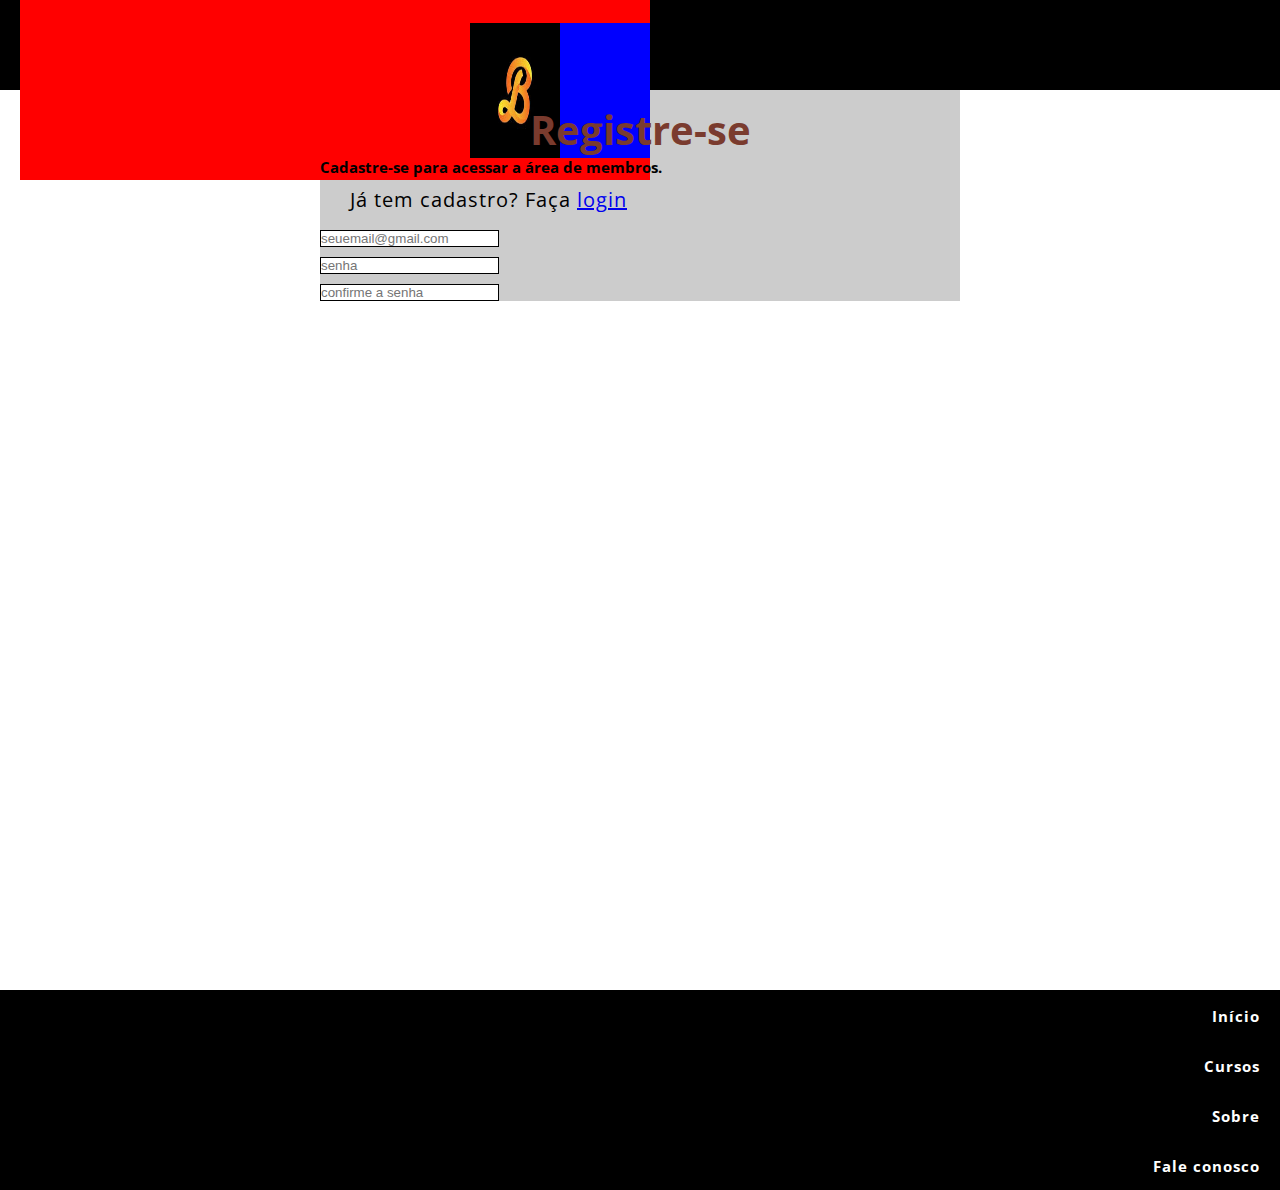
<file: registre-se.html>
<!DOCTYPE html>
<html lang="pt-br">
	<head>
		<meta charset="UTF-8" />
		<meta name="viewport" content="width=device-width, initial-scale=1.0" />
		<title>Bilinguismo na Infância</title>
		<scrip src="./scripts/main.js"></scrip>
		<link href="./styles/style.css" rel="stylesheet" />
		<link rel="preconnect" href="https://fonts.googleapis.com" />
		<link rel="preconnect" href="https://fonts.gstatic.com" crossorigin />
		<link
			href="https://fonts.googleapis.com/css2?family=Rubik+Bubbles&display=swap"
			rel="stylesheet"
		/>
		<link rel="preconnect" href="https://fonts.googleapis.com" />
		<link rel="preconnect" href="https://fonts.gstatic.com" crossorigin />
		<link
			href="https://fonts.googleapis.com/css2?family=Open+Sans:ital,wght@0,300;1,300&family=Rubik+Bubbles&display=swap"
			rel="stylesheet"
		/>
	</head>
	<body>
		<header class="menu-registre-se">
			<div class="logo">
				<a class="botoes-menu-sup" href="./home.html">
					<img id="imagem-logo" src="images/letter.jfif" />
				</a>
			</div>
		</header>
		<div class="conteúdo-página">
			<div class="registre-se">
				<h1 class="titulo-registre-se">Registre-se</h1>
				<h2>Cadastre-se para acessar a área de membros.</h2>
				<p>Já tem cadastro? Faça <a href="login.html">login</a></p>
				<form>
					<label>
						<input
							type="email"
							placeholder="seuemail@gmail.com"
							id="email-login"
							required
					/></label>

					<label>
						<input
							type="password"
							placeholder="senha"
							id="senha-login"
						/>
					</label>

					<label>
						<input
							type="password"
							placeholder="confirme a senha"
							id="senha-login"
						/>
					</label>
				</form>
			</div>
		</div>

		<footer>
			<nav>
				<ul id="footer">
					<li>
						<a
							class="link-footer"
							id="inicio-footer"
							href="./home.html"
							>Início</a
						>
					</li>

					<li>
						<a
							class="link-footer"
							id="cursos-footer"
							href="./cursos.html"
							>Cursos</a
						>
					</li>

					<li>
						<a
							class="link-footer"
							id="sobre-footer"
							href="./sobre.html"
							>Sobre</a
						>
					</li>

					<li>
						<a
							class="link-footer"
							id="fale-conosco-footer"
							href="./faleconosco.html"
							>Fale conosco</a
						>
					</li>
				</ul>
			</nav>
		</footer>
	</body>
</html>
</file>
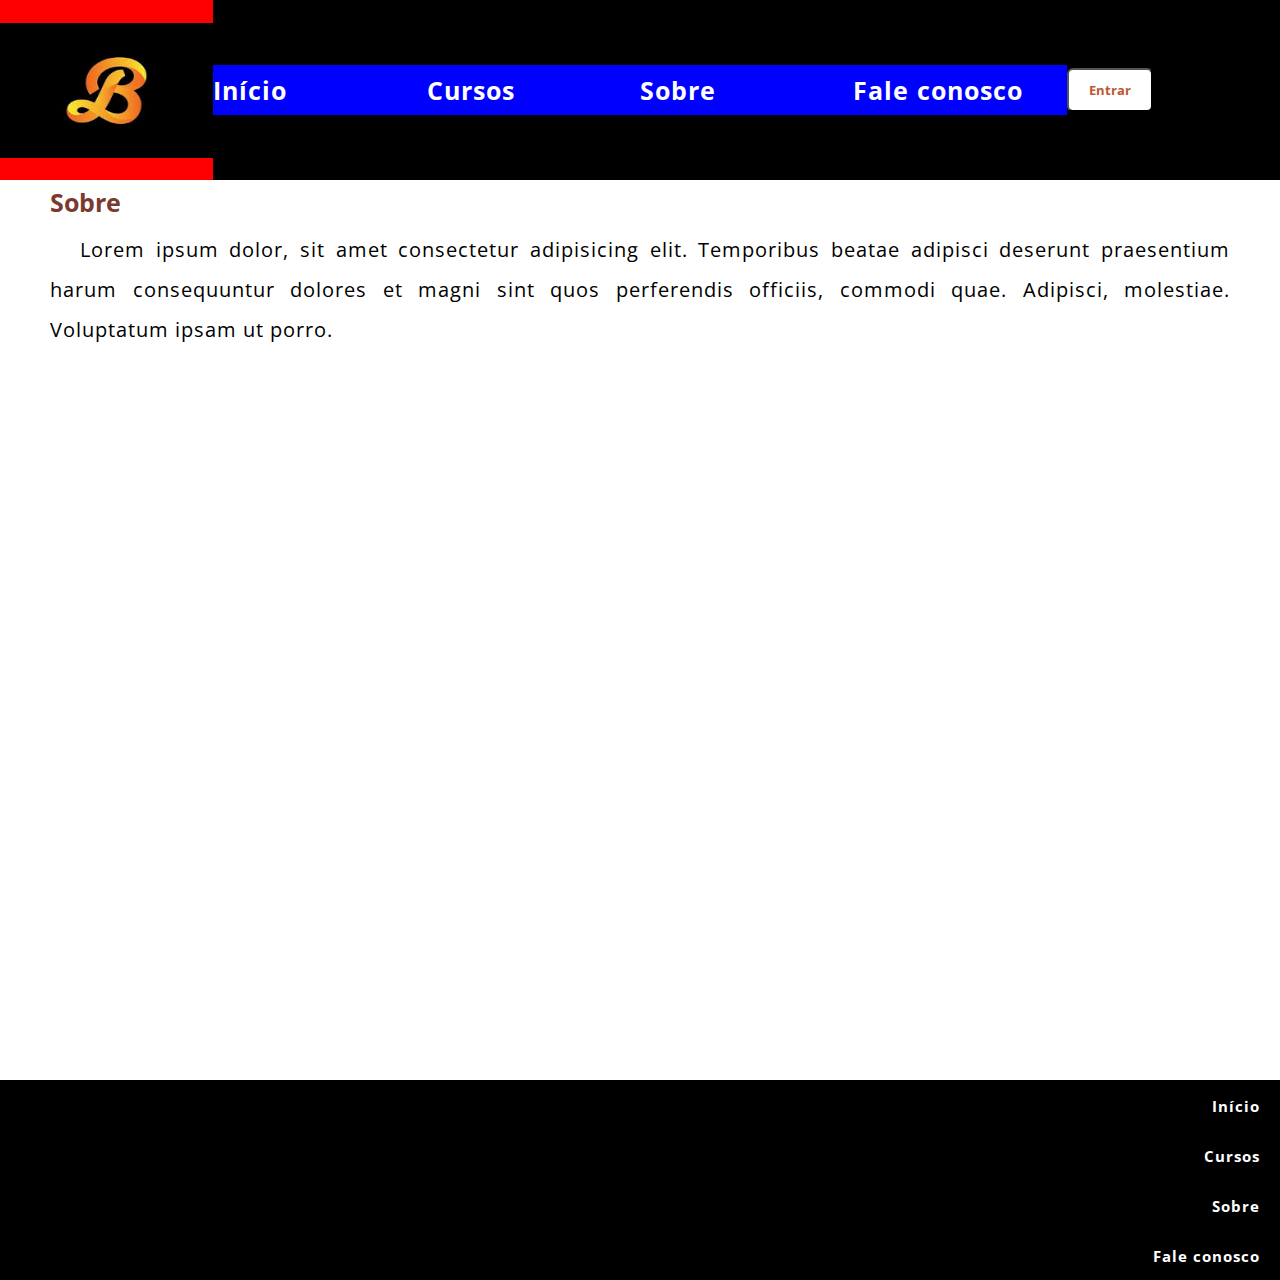
<file: sobre.html>
<!DOCTYPE html>
<html lang="pt-br">
	<head>
		<meta charset="UTF-8" />
		<meta name="viewport" content="width=device-width, initial-scale=1.0" />
		<title>Sobre</title>
		<scrip src="./scripts/main.js"></scrip>
		<link href="./styles/style.css" rel="stylesheet" />
		<link rel="preconnect" href="https://fonts.googleapis.com" />
		<link rel="preconnect" href="https://fonts.gstatic.com" crossorigin />
		<link
			href="https://fonts.googleapis.com/css2?family=Rubik+Bubbles&display=swap"
			rel="stylesheet"
		/>
		<link rel="preconnect" href="https://fonts.googleapis.com" />
		<link rel="preconnect" href="https://fonts.gstatic.com" crossorigin />
		<link
			href="https://fonts.googleapis.com/css2?family=Open+Sans:ital,wght@0,300;1,300&family=Rubik+Bubbles&display=swap"
			rel="stylesheet"
		/>
	</head>
	<body>
		<header>
			<ul class="topnav" id="menu-nav">
				<div class="logo">
					<a class="botoes-menu-sup" id="logo" href="./home.html">
						<img id="imagem-logo" src="images/letter.jfif" />
					</a>
				</div>
				<li>
					<a class="botoes-menu-sup" id="inicio" href="./home.html">Início</a>
				</li>
				<li>
					<a class="botoes-menu-sup" id="cursos" href="./cursos.html">Cursos</a>
				</li>
				<li>
					<a class="botoes-menu-sup" id="sobre" href="./sobre.html">Sobre</a>
				</li>
				<li>
					<a class="botoes-menu-sup" id="fale-conosco" href="./faleconosco.html"
						>Fale conosco</a
					>
				</li>
				<li>
					<div class="menu-button">
						<form action="login.html">
							<button id="login-button" type="submit">Entrar</button>
						</form>
					</div>
				</li>
			</ul>
		</header>

		<div class="conteúdo-página">
			<h1>Sobre</h1>
			<p>
				Lorem ipsum dolor, sit amet consectetur adipisicing elit. Temporibus
				beatae adipisci deserunt praesentium harum consequuntur dolores et magni
				sint quos perferendis officiis, commodi quae. Adipisci, molestiae.
				Voluptatum ipsam ut porro.
			</p>
		</div>

		<footer>
			<nav>
				<ul id="footer">
					<li>
						<a class="link-footer" id="inicio-footer" href="./home.html"
							>Início</a
						>
					</li>

					<li>
						<a class="link-footer" id="cursos-footer" href="./cursos.html"
							>Cursos</a
						>
					</li>

					<li>
						<a class="link-footer" id="sobre-footer" href="./sobre.html"
							>Sobre</a
						>
					</li>

					<li>
						<a
							class="link-footer"
							id="fale-conosco-footer"
							href="./faleconosco.html"
							>Fale conosco</a
						>
					</li>
				</ul>
			</nav>
		</footer>
	</body>
</html>
</file>
<file: styles/style.css>
* {
	margin: 0;
	padding: 0;
	max-width: 1920px;
	box-sizing: border-box;
	flex-wrap: nowrap;
}

html {
	font-size: 62.5%;
	scroll-behavior: smooth;
	height: 100%;
	/* width: 100%; */
	overflow-y: scroll;
	/* overflow-x: hidden; */
}

body {
	font-family: "Open Sans", serif;
	font-size: 100%;
	line-height: 100%;
	background-color: white;
	margin: 0;
	height: 100%;
}

.conteúdo-página {
	/* box-sizing: content-box; */
	box-sizing: border-box;
	padding: 0rem 5rem;
	/* margin-bottom: 40px; */
	min-height: 100vh;
	width: 100vw;
}

.logo {
	display: flex;
	align-items: center;
	justify-content: right;
	width: 50%;
	background-color: #f00;
	height: 20vh;
}

#imagem-logo {
	height: 15vh;
	width: 50%;
	padding: 0;
	margin: 0;
	background-color: #a79e84;
}

header {
	width: 100%;

	/* gap: 5rem; */
	background-color: black;
	margin: 0;
	box-sizing: border-box;
}

.topnav {
	display: flex;
	box-sizing: border-box;
	flex-direction: row;
	justify-content: space-around; /* define a direção do eixo principal dos flex items*/
	align-items: center;
	/* width: 100%; */
	flex-grow: 10;
	cursor: pointer;
	font-size: 2rem;
	list-style: none;
	height: fit-content;
}

.topnav li {
	flex: 1 1 320px;
}

.topnav :nth-child(1) {
	flex: 2 1 320px;
}

.topnav a:hover {
	color: #bd5734;
	/* background-color: rgba(0, 0, 0, 0.2); */
}

.menu-button {
	display: flex;
	justify-content: right;
	align-items: center;
	padding-right: 0px;
}

#login-button {
	display: flex;
	align-items: center;
	border-radius: 0.6rem;
	background-color: white;
	font-family: "Open Sans", serif;
	font-weight: bold;
	height: 40px;
	padding: 2rem;
	width: fit-content;
	color: #bd5734;
}

#login-button:hover {
	border: 2px solid #bd5734;
	cursor: pointer;
}

.botoes-menu-sup {
	display: flex;
	background-color: blue;
	text-decoration: none;
	color: white;
	font-size: 2.5rem;
	font-weight: bold;
}

.banner {
	display: flex;
	justify-content: center;
	align-items: center;
	margin-top: 50px;

	width: 100vw;
}

.banner h1 {
	position: absolute;
	color: #7a3b2e;
	font-weight: bold;
	font-size: 5.5rem;
	font-family: "Franklin Gothic Medium", "Arial Narrow", Arial, sans-serif;
	text-shadow: 0.5rem 0.2rem 0.1rem black;
}

.banner img {
	opacity: 0.5;
	width: 70vw;
}

h1,
h2 {
	line-height: 100%;
}

h1 {
	margin: 0;
	padding: 10px 0;
	font-family: "Open Sans", serif;
	color: #7a3b2e;
	font-weight: bold;
	font-size: 2.5rem;
	text-align: left;
}

h1:hover:not(form h1, .banner h1) {
	text-decoration: underline solid #bd5734;
	cursor: pointer;
}

#aplicação-tema,
#OLOP,
#MLAT,
#MLP {
	padding: 40px 0px 40px 0;
}

.lista {
	list-style: inside;
	color: black;
	padding: 10px 0px 10px 30px;
}

.lista a {
	text-decoration: none;
	color: black;
}

.lista a:hover {
	text-decoration: underline solid #bd5734;
}

p,
li {
	font-size: 20px;
	line-height: 2;
	letter-spacing: 1px;
	text-align: justify;
	margin: 5px 0px 5px 0;
}

/* p + p,
header + p {
	text-indent: 1.5rem;
} */

.citação {
	text-align: left;
	margin-left: 0px;
}

#mapa-endereço {
	/* margin: 0 auto; */
	display: flex;
	justify-content: center;
	margin: 0 auto;
	width: 60vw;
}

iframe {
	border-radius: 1rem;
}

.table {
	border-collapse: collapse; /* Junta as bordas da tabela*/
	font-family: sans-serif;
	width: 40vw;
	height: 40vh;
	padding: 0;
	margin: 50px auto;
}

thead td,
tbody td,
table th {
	border: 0.1rem solid #7a3b2e;
	padding: 5px;
	text-align: center;
	font-size: 1.5rem;
	height: 5vh;
}

table caption {
	caption-side: bottom;
	font-size: 1rem;
	text-align: left;
	font-style: italic;
	margin: 10px 0;
}

tfoot td,
table th {
	background-color: #a79e84;
	font-weight: bold;
	text-align: center;
	font-size: 1.5rem;
}

tfoot {
	font-style: italic;
	height: 5vh;
}

footer {
	width: 100vw;
	margin: 0;
	padding: 0;
	box-sizing: border-box;
}

#footer {
	background-color: black;
	width: 100%;
	display: flex;
	flex-direction: column;
	align-items: end;
	padding-right: 2rem;
	flex-wrap: wrap;
}

/* #footer {
	background-color: black;
	list-style: none;
	padding: 1rem;
	display: block;
	justify-content: right;
	flex-direction: column;
	width: 100%;
} */
#footer li a {
	font-size: 1.5rem;
	text-decoration: none;
	color: white;
	font-weight: bold;
	cursor: pointer;
	text-align: right;
}

#footer li a:hover {
	color: #bd5734;
	background-color: rgba(0, 0, 0, 0.2);
}

#titulo-form {
	display: flex;
	background-color: #bd5634c4;
	border: 2px solid #bd5734;
	height: 150px;
	margin: 0 auto;
	align-items: center;
	justify-content: center;
	border-radius: 5rem;
}

form h1 {
	font-size: 2rem;
	color: white;
	text-decoration: none;
	font-weight: bold;
}

form p {
	line-height: 30px;
	font-size: 20px;
	margin: 0;
}

label {
	cursor: pointer;
	display: block;
	margin: 10px 0px;
	font-weight: bold;
	width: 40vw;
	font-size: 18px;
	line-height: 2rem;

	/* border: 1px solid black; */
}

input,
select,
textarea {
	display: block;
	margin: 0.5rem 0px;
	border: 0.05rem solid black;
	transition: all 300ms ease-in-out;
	max-width: 40vw;
}

input:focus:not(.IELTS-input),
select:focus,
textarea:focus {
	/* border: 2px solid blue; por que não aplica? */
	background-color: rgb(194, 194, 194);
	outline: none;
	border: 0.005rem solid blue;
}

.div-botoes-finais {
	display: flex;
	gap: 5px;
}

.botao-final {
	border: 0.1rem solid #bd5734;
	border-radius: 15%;
	padding: 0.5rem;
}

.botao-final:hover {
	background-color: rgba(0, 0, 0, 0.2);
}

.formulario {
	background-color: #a79e846c;
	width: 50vw;
	margin: 5rem auto;
	padding: 2rem;
	border: 0.2rem solid #bd5734;
	border-radius: 5rem 0rem;
	box-shadow: 0 0.5rem 0 0 grey;
}

.IELTS {
	display: flex;
	margin: 0;
	width: 10vw;
	gap: 0rem;
}

.IELTS-input {
	border-radius: 50%;
	background-color: white;
	appearance: none;
	width: 1.5rem;
	height: 15px;
}

.IELTS-input:checked {
	border-radius: 50%;
	border: 3px solid blue;
	/* background-color: white; */
}

/* .IELTS-input:focus {
	background-color: white;
	border: 3px solid blue;
} */

/* .espelho-ielts1:not(.IELTS-input-sim:checked) {
	background-color: black;
} */

.menu-login,
.menu-registre-se {
	display: flex;
	height: 10vh;
	padding-left: 2rem;
	background-color: black;
	width: 100vw;
}

.login,
.registre-se {
	background-color: rgba(0, 0, 0, 0.2);
	width: 50vw;
	margin: 0 auto;
}

.titulo-login,
.titulo-registre-se {
	font-size: 4rem;
	text-align: center;
	font-weight: bold;
	padding-top: 2rem;
}

.link:link {
	color: blue;
}

.link:visited {
	color: purple;
}

.item::after {
	content: " - ";
}

a:hover:not(.link, .link-footer, .botoes-menu-sup)::after {
	content: " * ";
	color: #f00;
}

#footer li a:hover::before {
	content: " -> ";
}

.introdução p::first-letter {
	font-size: 5rem;
	color: #bd5734;
	font-weight: bold;
}

p:not(:first-child) {
	text-indent: 3rem;
}

@media (max-width: 568px) {
	.topnav {
		display: flex;
		flex-direction: column;
		justify-content: right;
	}
}

/*

- Display grid:
	- Próprio para fazer grades/tabelas
	- grid-template-columns: 33% 33% 33%;
		- Define o número de colunas e a width delas.
		- Medida em fr (fragmento)
			- A coluna irá ocupar fragmentos do espaço em branco restante.
			Ex.: grid-template-columns: 60px 1fr 1fr;
			Ex.: grid-template-columns: 1fr 1fr 1fr;

		- Uso da função repeat: 
			- Para criar várias colunas de forma mais rápida, já definindo a width de todas elas.
			grid-template-columns: repeat(10, 1fr);
				- Cria 10 colunas cuja divisão do espaço vazio é de 1fr para cada
			grid-template-columns: repeat(10, 2fr, 1fr);
				- A largura das colunas irá se alternar, primeiro 2fr e depois 1fr.


	- gap: pode ser definido gap entre os elementos da grid
		OBS.: o gap é somado à width e height, tanto no display flex quanto no display grid, levando ao surgimento de overflow, dependendo das unidades de largura e altura que foram utilizadas.


	- Adaptação para dispositivos móveis/telas menores:
		- Pode ser feita a adaptação da grid utilizando media-queries, ou na própria definição da grid-template-columns, utilizando o auto-fill e minmax.
		- grid-template-columns: repeat (auto-fill, minmax(320px, 1fr)); ** normalmente grids são utilizadas dessa forma (a não ser em casos específicos)

			- auto-fill: o número de colunas será definido automaticamente para seguir o minmax.
			- minmax: define a width mínima e máxima de cada coluna.
				- colocar como min algum breakpoint de dispositivos móveis, como 320px.



	- grid-template-rows:
		- Número de linhas por cada grid element

	- Definir que um elemento ocupe mais de uma linha ou coluna:
		- grid-column-start, grid-column-end, grid-row-start, grid-row-end:
		.grid div:nth-child (5) {
			grid-column-start: 1;
			grid-column-end: 5;
		}

		- grid-row e grid-column: shorhand de row start/end e column start/end
		-grid-row: span x;
		-grid-column: span y;

		
	OBS.: há como dois elementos se sobreporem. Nesse caso, utilizar o z-index.


	- Span em dispositivos mobile:
		- Apenas o auto-fill e minmax não são suficientes para criar um design responsivo para grids quando se usa span de 2+ (pois a grid fica tentando fazer o span de 2+ colunas ou linhas, mesmo se a tela permitir apenas 1 coluna).
			- Nesse caso, o número de colunas não é ajustado conforme definido, e ocorre o overflow.
			- Nesse caso, pode-se usar media-queries.
				@media (max-width: 768px) {
				.grid div:nth-child(1) {
				grid-column: span 1;
				}
				}

	
	- Linhas e colunas: possível ver no inspecionar elementos.
		- Há sempre uma linha e coluna antes de iniciar e terminar cada elemento, então uma grid com 6 linhas de elemento, vai ter 7 linhas no total, pois há uma linha abaixo dos últimos elementos.
		- É possível nomear essas linhas e colunas:
				grid-template-columns: 
					[um] 1fr
					[dois] 1fr
					[tres] 1fr
					[quatro];
		
		- Pode-se utilizar os nomes definidos das linhas e colunas para definir grid-row e grid-column
				.grid div:nth-child (5) {
				grid-column: um / quatro;
				grid-row: um / tres;
				}

		- Utilizar os números das linhas e das colunas para definir grid-row e grid-column: 
				- grid-column: span 2 / span 3;


	- grid-area: shorthand para definir start row, start column, end row e end column
		grid-area: 1 / 1 / 4 / 3;

	
	- Gap em grids:
		gap: 30px (linhas) 80px (colunas);
			- Shortcut para definir o gap de linha e coluna.
		row-gap
		column-gap



/* .test-1 {
	display: block;
	background-color: #bd5734;
	opacity: 0.5;
	box-sizing: border-box;
	width: 50rem;
	height: 30rem;
	margin: 0 auto 50px auto;
	padding: 80px;
	position: absolute;
	top: 510vh;
	left: 10rem;
	right: 10rem;
	bottom: 20rem;
	overflow: hidden;
	z-index: -1;
}

.test-2 {
	background-color: aqua;
	box-sizing: content-box;
	max-width: 500px;
	max-height: 200px;
	padding: 80px;
	margin: 50px auto;
	z-index: -2;
} */

/* @media (max-width: 768px) {
	.conteúdo-página {
		width: 100vw;
	}

	.formulario {
		width: 50vw;
	}
} */

.flex-pai {
	display: flex;
	align-items: end;
	margin: 5rem auto;
	flex-flow: row wrap;
}

.flex-filho {
	display: flex;
	flex-flow: row wrap;
	background-color: aqua;
	margin: 5rem;
	padding: 5rem;
	width: 100%;
	height: fit-content;
}

.flex-neto {
	display: flex;
	flex-flow: wrap;
	justify-content: flex-end;
}

.flex-neto .elemento-neto {
	width: 5rem;
	height: 5rem;
	margin: 0.5rem;
	background-color: aquamarine;
}

.grid {
	max-width: 1200px;
	margin: 0 auto;
	display: grid;
	/* grid-template-columns: repeat(auto-fill, minmax(320px, 1fr)); */
	/* grid-template-columns: repeat(auto-fill, minmax(320px, 1fr)); */
	grid-template-columns:
		[um] 1fr
		[dois] 1fr
		[tres] 1fr
		[quatro];
	grid-template-rows: repeat(2, 1fr);
	gap: 30px;
}

.grid div {
	background-color: #bd5734;
	min-height: 100px;
}

/* .grid div:nth-child(2) {
	grid-column-start: 2;
	grid-column-end: 4;
	grid-row-start: 1;
	grid-row-end: 4;
} */

.grid div:nth-child(1) {
	grid-row: span 2;
	grid-column: um / quatro;
	background-color: aqua;
}

@media (max-width: 768px) {
	.grid div:nth-child(1) {
		grid-column: span 1;
	}
}
</file>
